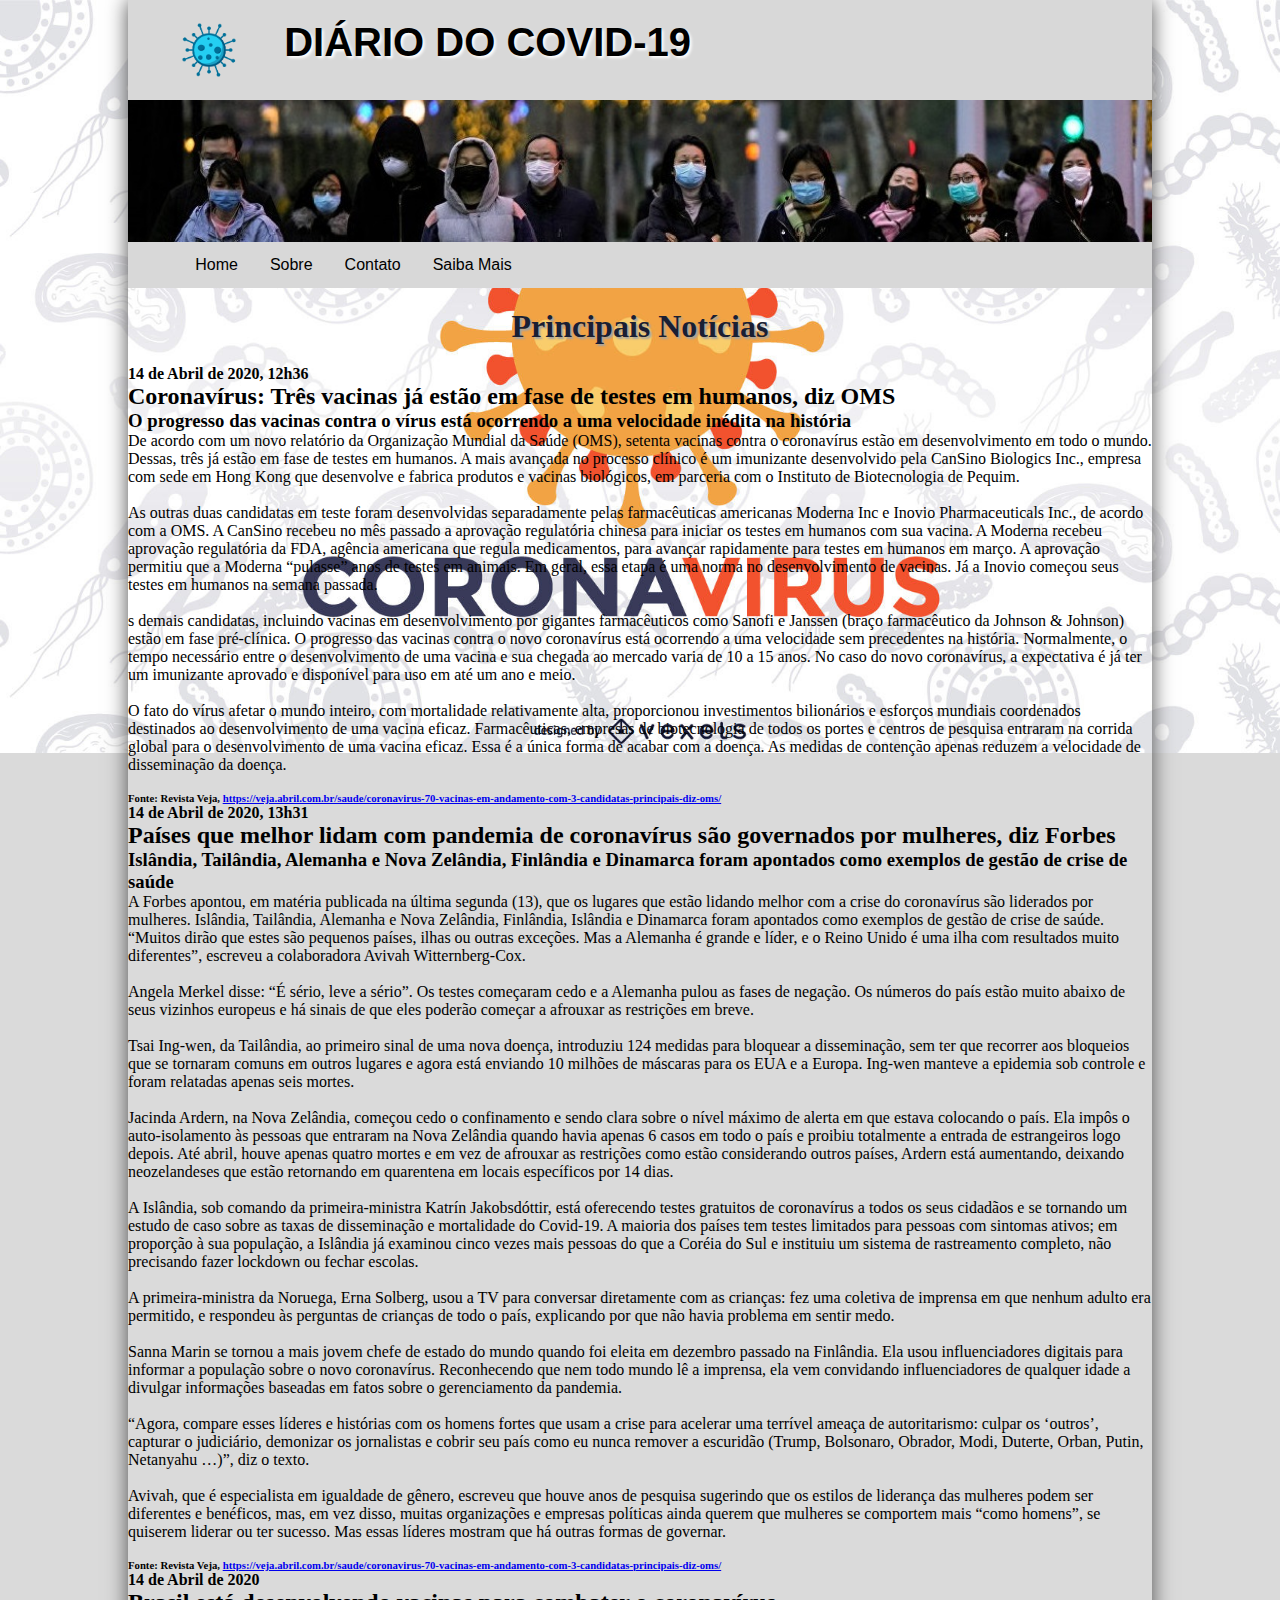
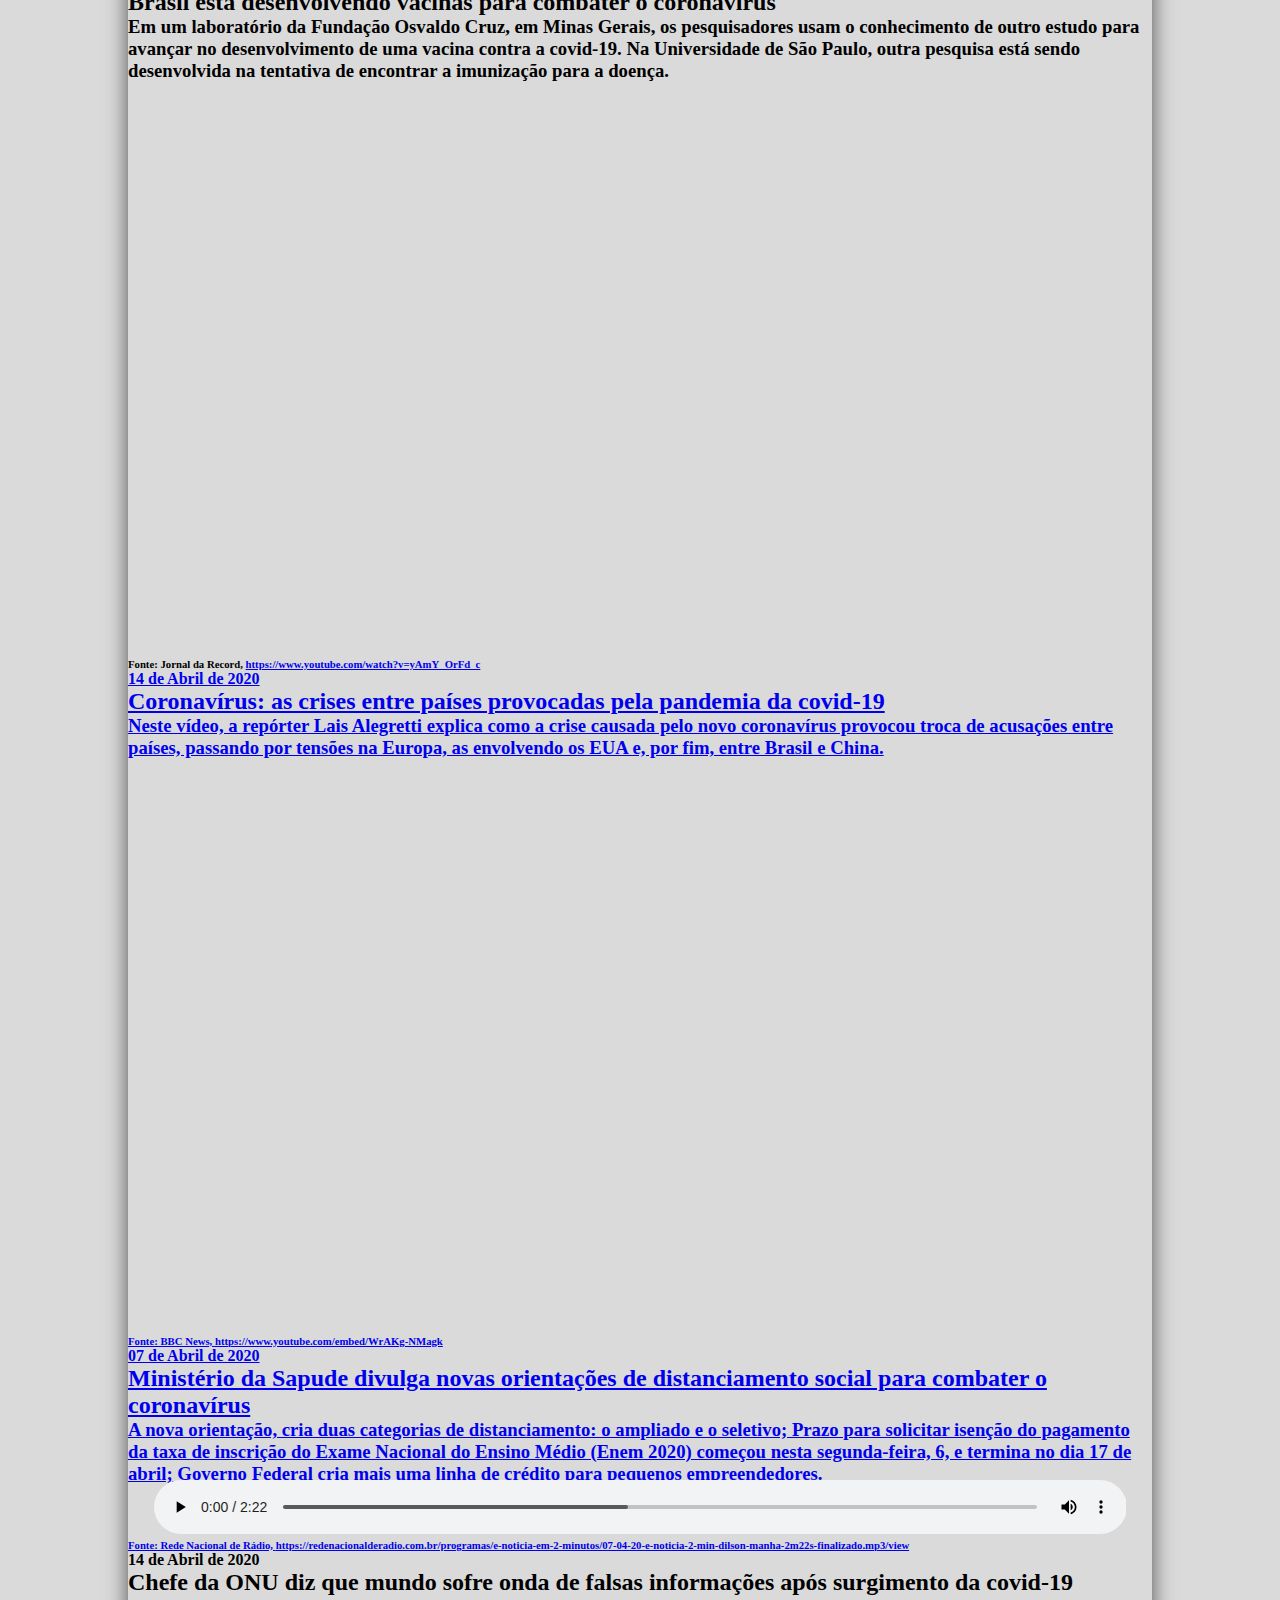
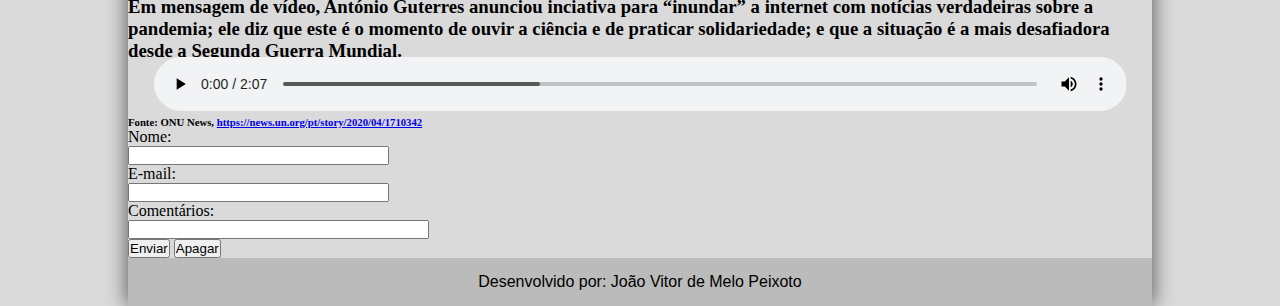
<file: covidnews.html>
<!DOCTYPE html>

<html lang="pt-br">
	

	<head>

		<meta charset="utf-8">
		<title>DIÁRIO DO COVID-19</title>

		<link rel="stylesheet" type="text/css" href="style4.css">

	</head>

	<body>
		<header>
			<div id="cabecalho_titulo" class="container">
				<img src="virus.png">
				<h1>DIÁRIO DO COVID-19</h1>
			</div>

			<div id="cabecalho_capa"> 
				<a href=""><img src="capa.png" ></a>
			</div>

			<div id="nav_menu" class="container">
				<a href="covidnews.html">Home</a>
				<a href="sobre.html">Sobre</a>
				<a href="contato.html">Contato</a>
				<a href="saibamais.html">Saiba Mais</a>
			</div>
			
		</header>


		<div id="principal">

			<h1>Principais Notícias</h1>

			<div id="noticia_1" class="bloco">

				<h4>14 de Abril de 2020, 12h36</h4>

				<h2>Coronavírus: Três vacinas já estão em fase de testes em humanos, diz OMS</h2>
				
				<h3>O progresso das vacinas contra o vírus está ocorrendo a uma velocidade inédita na história</h3>

				<p>De acordo com um novo relatório da Organização Mundial da Saúde (OMS), setenta vacinas contra o coronavírus estão em desenvolvimento em todo o mundo. Dessas, três já estão em fase de testes em humanos. A mais avançada no processo clínico é um imunizante desenvolvido pela CanSino Biologics Inc., empresa com sede em Hong Kong que desenvolve e fabrica produtos e vacinas biológicos, em parceria com o Instituto de Biotecnologia de Pequim.</p>
				<br>
				<p>As outras duas candidatas em teste foram desenvolvidas separadamente pelas farmacêuticas americanas Moderna Inc e Inovio Pharmaceuticals Inc., de acordo com a OMS. A CanSino recebeu no mês passado a aprovação regulatória chinesa para iniciar os testes em humanos com sua vacina. A Moderna recebeu aprovação regulatória da FDA, agência americana que regula medicamentos, para avançar rapidamente para testes em humanos em março. A aprovação permitiu que a Moderna “pulasse” anos de testes em animais. Em geral, essa etapa é uma norma no desenvolvimento de vacinas. Já a Inovio começou seus testes em humanos na semana passada.</p>
				<br>
				<p>s demais candidatas, incluindo vacinas em desenvolvimento por gigantes farmacêuticos como Sanofi e Janssen (braço farmacêutico da Johnson & Johnson) estão em fase pré-clínica. O progresso das vacinas contra o novo coronavírus está ocorrendo a uma velocidade sem precedentes na história. Normalmente, o tempo necessário entre o desenvolvimento de uma vacina e sua chegada ao mercado varia de 10 a 15 anos. No caso do novo coronavírus, a expectativa é já ter um imunizante aprovado e disponível para uso em até um ano e meio.</p>
				<br>
				<p>O fato do vírus afetar o mundo inteiro, com mortalidade relativamente alta, proporcionou investimentos bilionários e esforços mundiais coordenados destinados ao desenvolvimento de uma vacina eficaz. Farmacêuticas, empresas de biotecnologia de todos os portes e centros de pesquisa entraram na corrida global para o desenvolvimento de uma vacina eficaz. Essa é a única forma de acabar com a doença. As medidas de contenção apenas reduzem a velocidade de disseminação da doença.</p>
				<br>

				<h6>Fonte: Revista Veja, <a href="https://veja.abril.com.br/saude/coronavirus-70-vacinas-em-andamento-com-3-candidatas-principais-diz-oms/">https://veja.abril.com.br/saude/coronavirus-70-vacinas-em-andamento-com-3-candidatas-principais-diz-oms/</a></h6>
			
			</div>

			<div id="noticia_2" class="bloco">
				
				<h4>14 de Abril de 2020, 13h31</h4>

				<h2>Países que melhor lidam com pandemia de coronavírus são governados por mulheres, diz Forbes</h2>
				
				<h3>Islândia, Tailândia, Alemanha e Nova Zelândia, Finlândia e Dinamarca foram apontados como exemplos de gestão de crise de saúde</h3>

				<p>A Forbes apontou, em matéria publicada na última segunda (13), que os lugares que estão lidando melhor com a crise do coronavírus são liderados por mulheres. Islândia, Tailândia, Alemanha e Nova Zelândia, Finlândia, Islândia e Dinamarca foram apontados como exemplos de gestão de crise de saúde. “Muitos dirão que estes são pequenos países, ilhas ou outras exceções. Mas a Alemanha é grande e líder, e o Reino Unido é uma ilha com resultados muito diferentes”, escreveu a colaboradora Avivah Witternberg-Cox.</p>
				<br>
				<p>Angela Merkel disse: “É sério, leve a sério”. Os testes começaram cedo e a Alemanha pulou as fases de negação. Os números do país estão muito abaixo de seus vizinhos europeus e há sinais de que eles poderão começar a afrouxar as restrições em breve.</p>
				<br>
				<p>Tsai Ing-wen, da Tailândia, ao primeiro sinal de uma nova doença, introduziu 124 medidas para bloquear a disseminação, sem ter que recorrer aos bloqueios que se tornaram comuns em outros lugares e agora está enviando 10 milhões de máscaras para os EUA e a Europa. Ing-wen manteve a epidemia sob controle e foram relatadas apenas seis mortes.</p>
				<br>
				<p>Jacinda Ardern, na Nova Zelândia, começou cedo o confinamento e sendo clara sobre o nível máximo de alerta em que estava colocando o país. Ela impôs o auto-isolamento às pessoas que entraram na Nova Zelândia quando havia apenas 6 casos em todo o país e proibiu totalmente a entrada de estrangeiros logo depois. Até abril, houve apenas quatro mortes e em vez de afrouxar as restrições como estão considerando outros países, Ardern está aumentando, deixando neozelandeses que estão retornando em quarentena em locais específicos por 14 dias.</p>
				<br>
				<p>A Islândia, sob comando da primeira-ministra Katrín Jakobsdóttir, está oferecendo testes gratuitos de coronavírus a todos os seus cidadãos e se tornando um estudo de caso sobre as taxas de disseminação e mortalidade do Covid-19. A maioria dos países tem testes limitados para pessoas com sintomas ativos; em proporção à sua população, a Islândia já examinou cinco vezes mais pessoas do que a Coréia do Sul e instituiu um sistema de rastreamento completo, não precisando fazer lockdown ou fechar escolas.</p>
				<br>
				<p>A primeira-ministra da Noruega, Erna Solberg, usou a TV para conversar diretamente com as crianças: fez uma coletiva de imprensa em que nenhum adulto era permitido, e respondeu às perguntas de crianças de todo o país, explicando por que não havia problema em sentir medo.</p>
				<br>
				<p>Sanna Marin se tornou a mais jovem chefe de estado do mundo quando foi eleita em dezembro passado na Finlândia. Ela usou influenciadores digitais para informar a população sobre o novo coronavírus. Reconhecendo que nem todo mundo lê a imprensa, ela vem convidando influenciadores de qualquer idade a divulgar informações baseadas em fatos sobre o gerenciamento da pandemia.</p>
				<br>
				<p>“Agora, compare esses líderes e histórias com os homens fortes que usam a crise para acelerar uma terrível ameaça de autoritarismo: culpar os ‘outros’, capturar o judiciário, demonizar os jornalistas e cobrir seu país como eu nunca remover a escuridão (Trump, Bolsonaro, Obrador, Modi, Duterte, Orban, Putin, Netanyahu …)”, diz o texto.</p>
				<br>
				<p>Avivah, que é especialista em igualdade de gênero, escreveu que houve anos de pesquisa sugerindo que os estilos de liderança das mulheres podem ser diferentes e benéficos, mas, em vez disso, muitas organizações e empresas políticas ainda querem que mulheres se comportem mais “como homens”, se quiserem liderar ou ter sucesso. Mas essas líderes mostram que há outras formas de governar.</p>
				<br>		
				<h6>Fonte: Revista Veja, <a href="https://veja.abril.com.br/saude/coronavirus-70-vacinas-em-andamento-com-3-candidatas-principais-diz-oms/">https://veja.abril.com.br/saude/coronavirus-70-vacinas-em-andamento-com-3-candidatas-principais-diz-oms/</a></h6>
			
			</div>

			<div id="noticia_3" class="bloco">
				<h4>14 de Abril de 2020</h4>
				<h2>Brasil está desenvolvendo vacinas para combater o coronavírus</h2>
				<h3>Em um laboratório da Fundação Osvaldo Cruz, em Minas Gerais, os pesquisadores usam o conhecimento de outro estudo para avançar no desenvolvimento de uma vacina contra a covid-19. Na Universidade de São Paulo, outra pesquisa está sendo desenvolvida na tentativa de encontrar a imunização para a doença.</h3>
				<div class="videoWrapper">
					<iframe width="560" height="315" src="https://www.youtube.com/embed/yAmY_OrFd_c" frameborder="0" allow="accelerometer; autoplay; encrypted-media; gyroscope; picture-in-picture" allowfullscreen></iframe>
				</div>
				<h6>Fonte: Jornal da Record, <a href="https://www.youtube.com/watch?v=yAmY_OrFd_c">https://www.youtube.com/watch?v=yAmY_OrFd_c</h6>
			</div>

			<div id="noticia_4" class="bloco">
				<h4>14 de Abril de 2020</h4>
				<h2>Coronavírus: as crises entre países provocadas pela pandemia da covid-19</h2>
				<h3>Neste vídeo, a repórter Lais Alegretti explica como a crise causada pelo novo coronavírus provocou troca de acusações entre países, passando por tensões na Europa, as envolvendo os EUA e, por fim, entre Brasil e China.</h3>
				<div class="videoWrapper">
					<iframe width="560" height="315" src="https://www.youtube.com/embed/WrAKg-NMagk" frameborder="0" allow="accelerometer; autoplay; encrypted-media; gyroscope; picture-in-picture" allowfullscreen></iframe>
				</div>
				<h6>Fonte: BBC News, <a href="https://www.youtube.com/embed/WrAKg-NMagk">https://www.youtube.com/embed/WrAKg-NMagk</h6>
			</div>

			<div id="noticia_5" class="bloco">
				<h4>07 de Abril de 2020</h4>
				<h2>Ministério da Sapude divulga novas orientações de distanciamento social para combater o coronavírus</h2>
				<h3>A nova orientação, cria duas categorias de distanciamento: o ampliado e o seletivo; Prazo para solicitar isenção do pagamento da taxa de inscrição do Exame Nacional do Ensino Médio (Enem 2020) começou nesta segunda-feira, 6, e termina no dia 17 de abril; Governo Federal cria mais uma linha de crédito para pequenos empreendedores.</h3>
				<audio controls class="audioWrapper">
					<source src="noticia_audio_1.mp3" type="audio/mpeg">
				</audio>
				<h6>Fonte: Rede Nacional de Rádio, <a href="https://redenacionalderadio.com.br/programas/e-noticia-em-2-minutos/07-04-20-e-noticia-2-min-dilson-manha-2m22s-finalizado.mp3/view">https://redenacionalderadio.com.br/programas/e-noticia-em-2-minutos/07-04-20-e-noticia-2-min-dilson-manha-2m22s-finalizado.mp3/view</a></h6>
			</div>

			<div id="noticia_6" class="bloco">
				<h4>14 de Abril de 2020</h4>
				<h2>Chefe da ONU diz que mundo sofre onda de falsas informações após surgimento da covid-19</h2>
				<h3>Em mensagem de vídeo, António Guterres anunciou inciativa para “inundar” a internet com notícias verdadeiras sobre a pandemia; ele diz que este é o momento de ouvir a ciência e de praticar solidariedade; e que a situação é a mais desafiadora desde a Segunda Guerra Mundial. </h3>
				<audio controls class="audioWrapper">
					<source src="noticia_audio_2.mp3" type="audio/mpeg">
				</audio>
				<h6>Fonte: ONU News, <a href="https://news.un.org/pt/story/2020/04/1710342">https://news.un.org/pt/story/2020/04/1710342</a></h6>
			</div>

			<div id="noticia_7" class="bloco">
				<form action="http://formmail.kinghost.net/formmail.cgi" method="POST"> 
					<input type="hidden" name="recipient" value="jvmelop@gmail.com"> <!-- Pode ser qualquer endereço de email -->
					<input type="hidden" name="redirect" value="covidnews.html"> <!-- Após o envio, o usuário será redirecionado para a página configurada aqui -->
					<input type="hidden" name="subject" value="teste de assunto">  <!-- Assunto da mensagem -->
					<input type="hidden" name="email" value="jvmelop@gmail.com">   <!-- Deve ser uma conta de email ativa em seu domínio -->
					
					<p> 
					Nome:<br /> 
					<input type="text" size="30" name="nome"> 
					</p>   
					
					<p>
					E-mail:<br /> 
					<input type="text" size="30" name="replyto"> 
					</p>   
					
					<p> 
					Comentários:<br /> 
					<input type="text" size="35" name="Comentarios"> 
					</p>   
					
					<p> 
					<input type="submit" name="BTEnvia" value="Enviar"> 
					<input type="reset" name="BTApaga" value="Apagar"> </p> 
					</form>
			</div>

		</div>


		<footer>
			Desenvolvido por: João Vitor de Melo Peixoto
		</footer>

		
	</body>
</html>
</file>
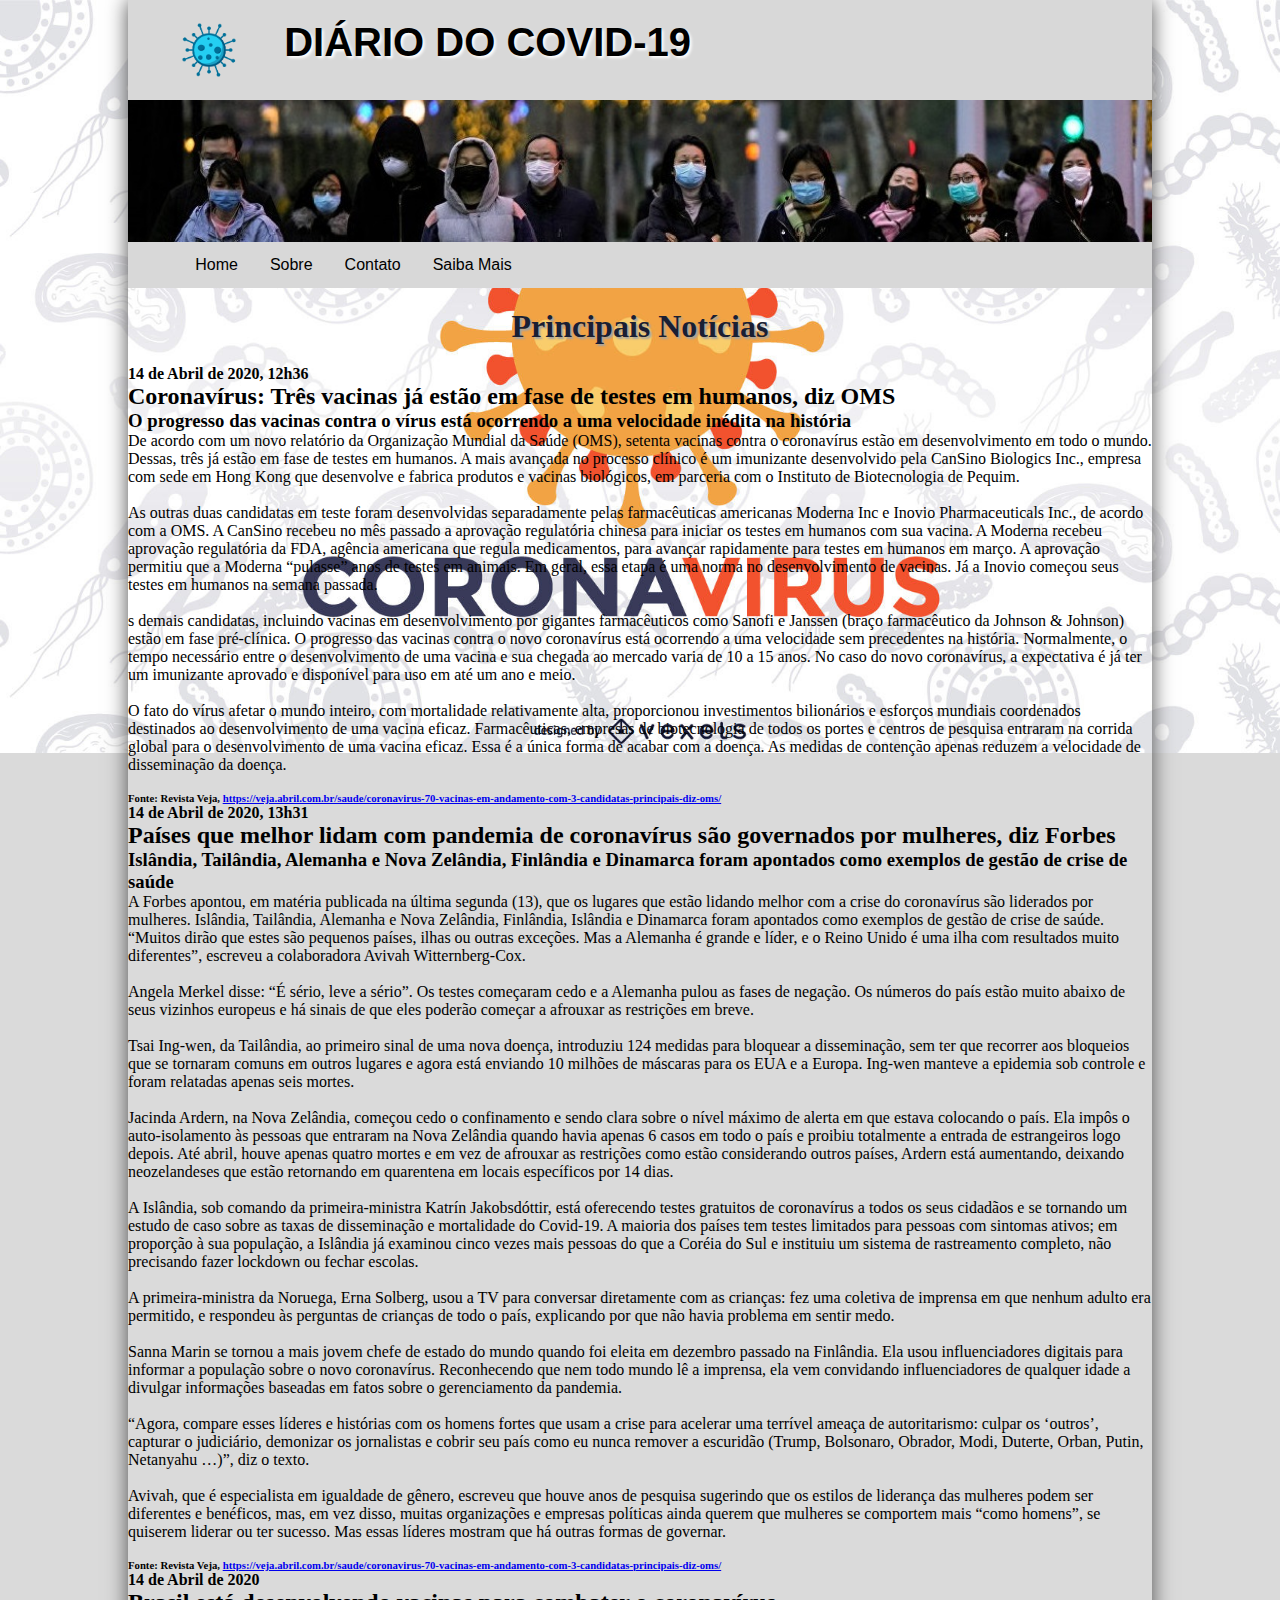
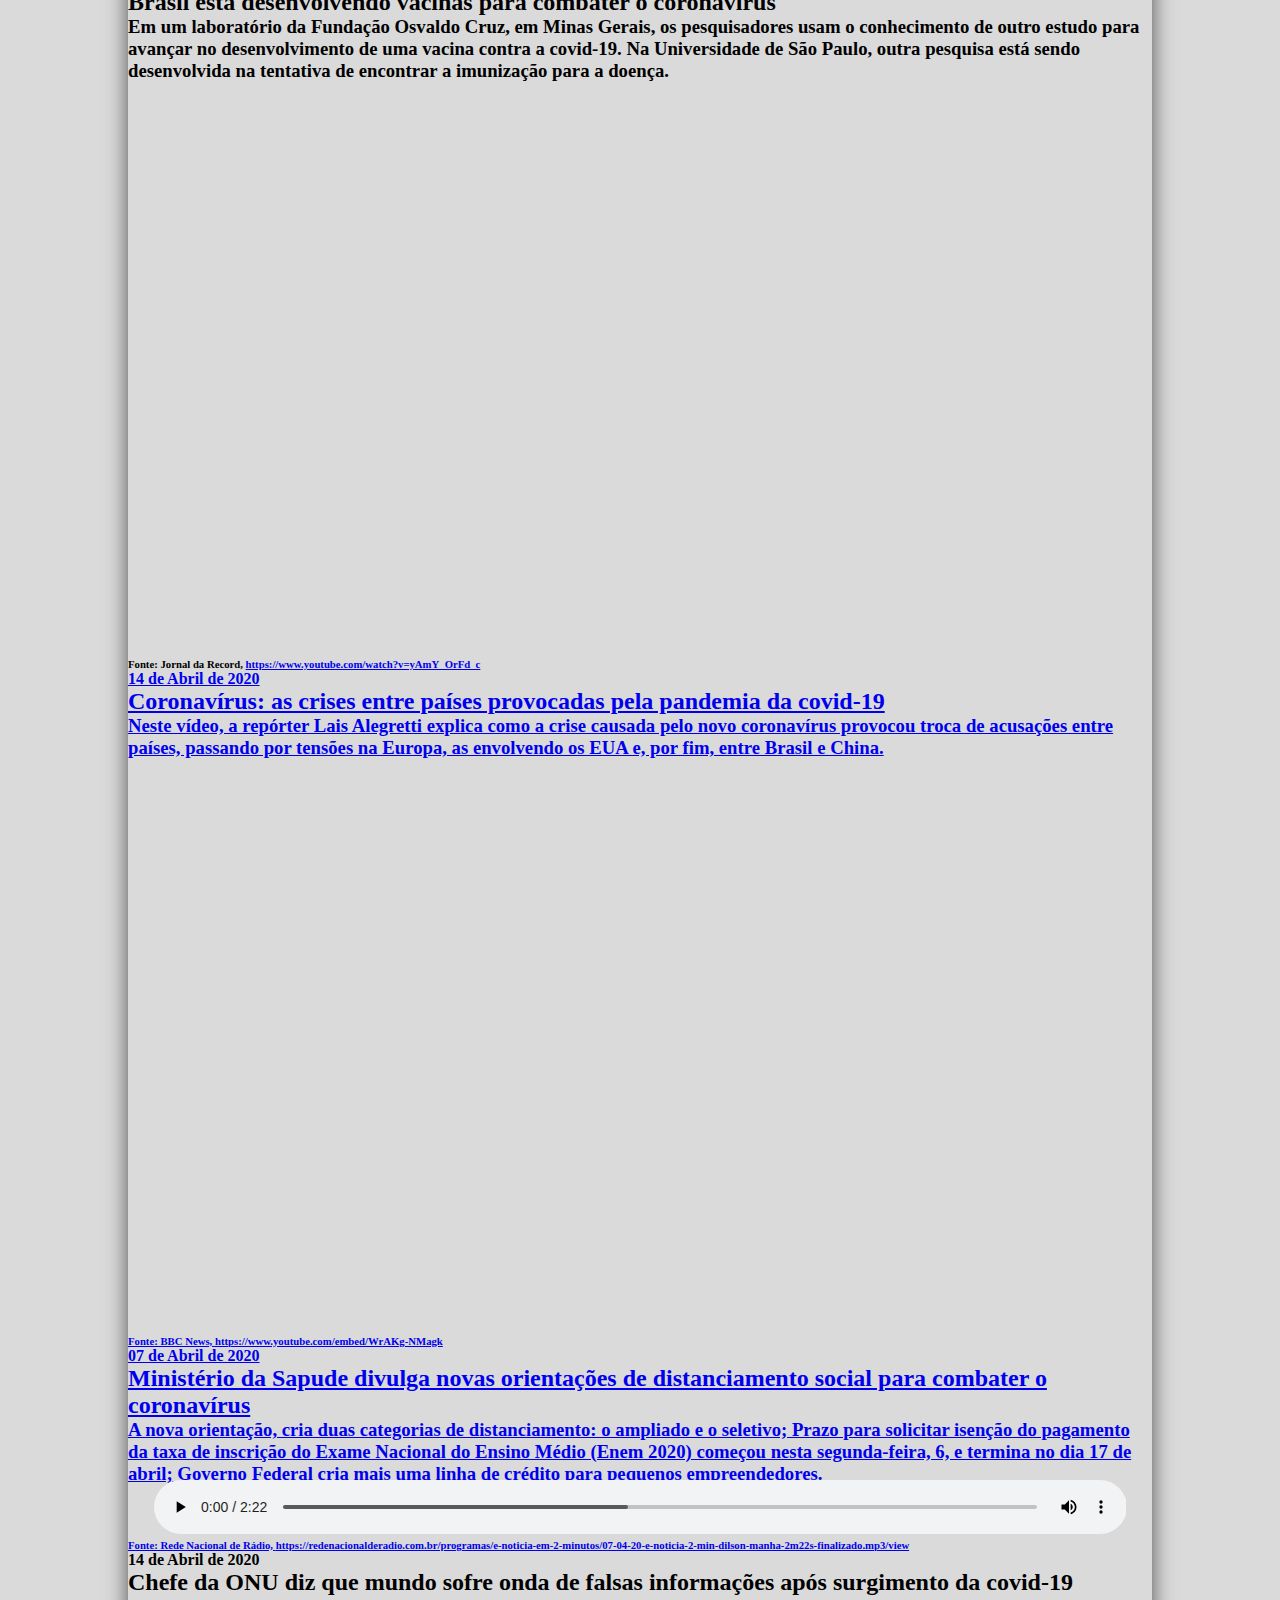
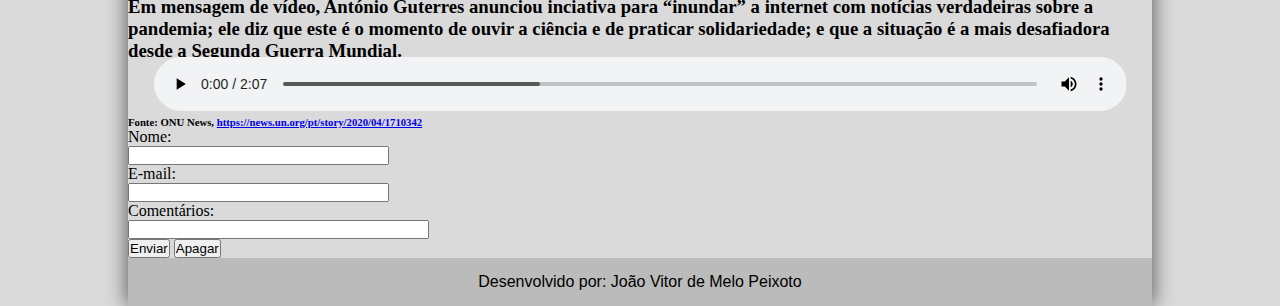
<file: inedx.html>
<!DOCTYPE html>

<html lang="pt-br">
	

	<head>

		<meta charset="utf-8">
		<title>DIÁRIO DO COVID-19</title>

		<link rel="stylesheet" type="text/css" href="style4.css">

	</head>

	<body>
		<header>
			<div id="cabecalho_titulo" class="container">
				<img src="virus.png">
				<h1>DIÁRIO DO COVID-19</h1>
			</div>

			<div id="cabecalho_capa"> 
				<a href=""><img src="capa.png" ></a>
			</div>

			<div id="nav_menu" class="container">
				<a href="index.html">Home</a>
				<a href="sobre.html">Sobre</a>
				<a href="contato.html">Contato</a>
				<a href="saibamais.html">Saiba Mais</a>
			</div>
			
		</header>


		<div id="principal">

			<h1>Principais Notícias</h1>

			<div id="noticia_1" class="bloco">

				<h4>14 de Abril de 2020, 12h36</h4>

				<h2>Coronavírus: Três vacinas já estão em fase de testes em humanos, diz OMS</h2>
				
				<h3>O progresso das vacinas contra o vírus está ocorrendo a uma velocidade inédita na história</h3>

				<p>De acordo com um novo relatório da Organização Mundial da Saúde (OMS), setenta vacinas contra o coronavírus estão em desenvolvimento em todo o mundo. Dessas, três já estão em fase de testes em humanos. A mais avançada no processo clínico é um imunizante desenvolvido pela CanSino Biologics Inc., empresa com sede em Hong Kong que desenvolve e fabrica produtos e vacinas biológicos, em parceria com o Instituto de Biotecnologia de Pequim.</p>
				<br>
				<p>As outras duas candidatas em teste foram desenvolvidas separadamente pelas farmacêuticas americanas Moderna Inc e Inovio Pharmaceuticals Inc., de acordo com a OMS. A CanSino recebeu no mês passado a aprovação regulatória chinesa para iniciar os testes em humanos com sua vacina. A Moderna recebeu aprovação regulatória da FDA, agência americana que regula medicamentos, para avançar rapidamente para testes em humanos em março. A aprovação permitiu que a Moderna “pulasse” anos de testes em animais. Em geral, essa etapa é uma norma no desenvolvimento de vacinas. Já a Inovio começou seus testes em humanos na semana passada.</p>
				<br>
				<p>s demais candidatas, incluindo vacinas em desenvolvimento por gigantes farmacêuticos como Sanofi e Janssen (braço farmacêutico da Johnson & Johnson) estão em fase pré-clínica. O progresso das vacinas contra o novo coronavírus está ocorrendo a uma velocidade sem precedentes na história. Normalmente, o tempo necessário entre o desenvolvimento de uma vacina e sua chegada ao mercado varia de 10 a 15 anos. No caso do novo coronavírus, a expectativa é já ter um imunizante aprovado e disponível para uso em até um ano e meio.</p>
				<br>
				<p>O fato do vírus afetar o mundo inteiro, com mortalidade relativamente alta, proporcionou investimentos bilionários e esforços mundiais coordenados destinados ao desenvolvimento de uma vacina eficaz. Farmacêuticas, empresas de biotecnologia de todos os portes e centros de pesquisa entraram na corrida global para o desenvolvimento de uma vacina eficaz. Essa é a única forma de acabar com a doença. As medidas de contenção apenas reduzem a velocidade de disseminação da doença.</p>
				<br>

				<h6>Fonte: Revista Veja, <a href="https://veja.abril.com.br/saude/coronavirus-70-vacinas-em-andamento-com-3-candidatas-principais-diz-oms/">https://veja.abril.com.br/saude/coronavirus-70-vacinas-em-andamento-com-3-candidatas-principais-diz-oms/</a></h6>
			
			</div>

			<div id="noticia_2" class="bloco">
				
				<h4>14 de Abril de 2020, 13h31</h4>

				<h2>Países que melhor lidam com pandemia de coronavírus são governados por mulheres, diz Forbes</h2>
				
				<h3>Islândia, Tailândia, Alemanha e Nova Zelândia, Finlândia e Dinamarca foram apontados como exemplos de gestão de crise de saúde</h3>

				<p>A Forbes apontou, em matéria publicada na última segunda (13), que os lugares que estão lidando melhor com a crise do coronavírus são liderados por mulheres. Islândia, Tailândia, Alemanha e Nova Zelândia, Finlândia, Islândia e Dinamarca foram apontados como exemplos de gestão de crise de saúde. “Muitos dirão que estes são pequenos países, ilhas ou outras exceções. Mas a Alemanha é grande e líder, e o Reino Unido é uma ilha com resultados muito diferentes”, escreveu a colaboradora Avivah Witternberg-Cox.</p>
				<br>
				<p>Angela Merkel disse: “É sério, leve a sério”. Os testes começaram cedo e a Alemanha pulou as fases de negação. Os números do país estão muito abaixo de seus vizinhos europeus e há sinais de que eles poderão começar a afrouxar as restrições em breve.</p>
				<br>
				<p>Tsai Ing-wen, da Tailândia, ao primeiro sinal de uma nova doença, introduziu 124 medidas para bloquear a disseminação, sem ter que recorrer aos bloqueios que se tornaram comuns em outros lugares e agora está enviando 10 milhões de máscaras para os EUA e a Europa. Ing-wen manteve a epidemia sob controle e foram relatadas apenas seis mortes.</p>
				<br>
				<p>Jacinda Ardern, na Nova Zelândia, começou cedo o confinamento e sendo clara sobre o nível máximo de alerta em que estava colocando o país. Ela impôs o auto-isolamento às pessoas que entraram na Nova Zelândia quando havia apenas 6 casos em todo o país e proibiu totalmente a entrada de estrangeiros logo depois. Até abril, houve apenas quatro mortes e em vez de afrouxar as restrições como estão considerando outros países, Ardern está aumentando, deixando neozelandeses que estão retornando em quarentena em locais específicos por 14 dias.</p>
				<br>
				<p>A Islândia, sob comando da primeira-ministra Katrín Jakobsdóttir, está oferecendo testes gratuitos de coronavírus a todos os seus cidadãos e se tornando um estudo de caso sobre as taxas de disseminação e mortalidade do Covid-19. A maioria dos países tem testes limitados para pessoas com sintomas ativos; em proporção à sua população, a Islândia já examinou cinco vezes mais pessoas do que a Coréia do Sul e instituiu um sistema de rastreamento completo, não precisando fazer lockdown ou fechar escolas.</p>
				<br>
				<p>A primeira-ministra da Noruega, Erna Solberg, usou a TV para conversar diretamente com as crianças: fez uma coletiva de imprensa em que nenhum adulto era permitido, e respondeu às perguntas de crianças de todo o país, explicando por que não havia problema em sentir medo.</p>
				<br>
				<p>Sanna Marin se tornou a mais jovem chefe de estado do mundo quando foi eleita em dezembro passado na Finlândia. Ela usou influenciadores digitais para informar a população sobre o novo coronavírus. Reconhecendo que nem todo mundo lê a imprensa, ela vem convidando influenciadores de qualquer idade a divulgar informações baseadas em fatos sobre o gerenciamento da pandemia.</p>
				<br>
				<p>“Agora, compare esses líderes e histórias com os homens fortes que usam a crise para acelerar uma terrível ameaça de autoritarismo: culpar os ‘outros’, capturar o judiciário, demonizar os jornalistas e cobrir seu país como eu nunca remover a escuridão (Trump, Bolsonaro, Obrador, Modi, Duterte, Orban, Putin, Netanyahu …)”, diz o texto.</p>
				<br>
				<p>Avivah, que é especialista em igualdade de gênero, escreveu que houve anos de pesquisa sugerindo que os estilos de liderança das mulheres podem ser diferentes e benéficos, mas, em vez disso, muitas organizações e empresas políticas ainda querem que mulheres se comportem mais “como homens”, se quiserem liderar ou ter sucesso. Mas essas líderes mostram que há outras formas de governar.</p>
				<br>		
				<h6>Fonte: Revista Veja, <a href="https://veja.abril.com.br/saude/coronavirus-70-vacinas-em-andamento-com-3-candidatas-principais-diz-oms/">https://veja.abril.com.br/saude/coronavirus-70-vacinas-em-andamento-com-3-candidatas-principais-diz-oms/</a></h6>
			
			</div>

			<div id="noticia_3" class="bloco">
				<h4>14 de Abril de 2020</h4>
				<h2>Brasil está desenvolvendo vacinas para combater o coronavírus</h2>
				<h3>Em um laboratório da Fundação Osvaldo Cruz, em Minas Gerais, os pesquisadores usam o conhecimento de outro estudo para avançar no desenvolvimento de uma vacina contra a covid-19. Na Universidade de São Paulo, outra pesquisa está sendo desenvolvida na tentativa de encontrar a imunização para a doença.</h3>
				<div class="videoWrapper">
					<iframe width="560" height="315" src="https://www.youtube.com/embed/yAmY_OrFd_c" frameborder="0" allow="accelerometer; autoplay; encrypted-media; gyroscope; picture-in-picture" allowfullscreen></iframe>
				</div>
				<h6>Fonte: Jornal da Record, <a href="https://www.youtube.com/watch?v=yAmY_OrFd_c">https://www.youtube.com/watch?v=yAmY_OrFd_c</h6>
			</div>

			<div id="noticia_4" class="bloco">
				<h4>14 de Abril de 2020</h4>
				<h2>Coronavírus: as crises entre países provocadas pela pandemia da covid-19</h2>
				<h3>Neste vídeo, a repórter Lais Alegretti explica como a crise causada pelo novo coronavírus provocou troca de acusações entre países, passando por tensões na Europa, as envolvendo os EUA e, por fim, entre Brasil e China.</h3>
				<div class="videoWrapper">
					<iframe width="560" height="315" src="https://www.youtube.com/embed/WrAKg-NMagk" frameborder="0" allow="accelerometer; autoplay; encrypted-media; gyroscope; picture-in-picture" allowfullscreen></iframe>
				</div>
				<h6>Fonte: BBC News, <a href="https://www.youtube.com/embed/WrAKg-NMagk">https://www.youtube.com/embed/WrAKg-NMagk</h6>
			</div>

			<div id="noticia_5" class="bloco">
				<h4>07 de Abril de 2020</h4>
				<h2>Ministério da Sapude divulga novas orientações de distanciamento social para combater o coronavírus</h2>
				<h3>A nova orientação, cria duas categorias de distanciamento: o ampliado e o seletivo; Prazo para solicitar isenção do pagamento da taxa de inscrição do Exame Nacional do Ensino Médio (Enem 2020) começou nesta segunda-feira, 6, e termina no dia 17 de abril; Governo Federal cria mais uma linha de crédito para pequenos empreendedores.</h3>
				<audio controls class="audioWrapper">
					<source src="noticia_audio_1.mp3" type="audio/mpeg">
				</audio>
				<h6>Fonte: Rede Nacional de Rádio, <a href="https://redenacionalderadio.com.br/programas/e-noticia-em-2-minutos/07-04-20-e-noticia-2-min-dilson-manha-2m22s-finalizado.mp3/view">https://redenacionalderadio.com.br/programas/e-noticia-em-2-minutos/07-04-20-e-noticia-2-min-dilson-manha-2m22s-finalizado.mp3/view</a></h6>
			</div>

			<div id="noticia_6" class="bloco">
				<h4>14 de Abril de 2020</h4>
				<h2>Chefe da ONU diz que mundo sofre onda de falsas informações após surgimento da covid-19</h2>
				<h3>Em mensagem de vídeo, António Guterres anunciou inciativa para “inundar” a internet com notícias verdadeiras sobre a pandemia; ele diz que este é o momento de ouvir a ciência e de praticar solidariedade; e que a situação é a mais desafiadora desde a Segunda Guerra Mundial. </h3>
				<audio controls class="audioWrapper">
					<source src="noticia_audio_2.mp3" type="audio/mpeg">
				</audio>
				<h6>Fonte: ONU News, <a href="https://news.un.org/pt/story/2020/04/1710342">https://news.un.org/pt/story/2020/04/1710342</a></h6>
			</div>

			<div id="noticia_7" class="bloco">
				<form action="http://formmail.kinghost.net/formmail.cgi" method="POST"> 
					<input type="hidden" name="recipient" value="jvmelop@gmail.com"> <!-- Pode ser qualquer endereço de email -->
					<input type="hidden" name="redirect" value="index.html"> <!-- Após o envio, o usuário será redirecionado para a página configurada aqui -->
					<input type="hidden" name="subject" value="teste de assunto">  <!-- Assunto da mensagem -->
					<input type="hidden" name="email" value="jvmelop@gmail.com">   <!-- Deve ser uma conta de email ativa em seu domínio -->
					
					<p> 
					Nome:<br /> 
					<input type="text" size="30" name="nome"> 
					</p>   
					
					<p>
					E-mail:<br /> 
					<input type="text" size="30" name="replyto"> 
					</p>   
					
					<p> 
					Comentários:<br /> 
					<input type="text" size="35" name="Comentarios"> 
					</p>   
					
					<p> 
					<input type="submit" name="BTEnvia" value="Enviar"> 
					<input type="reset" name="BTApaga" value="Apagar"> </p> 
					</form>
			</div>

		</div>


		<footer>
			Desenvolvido por: João Vitor de Melo Peixoto
		</footer>

		
	</body>
</html>
</file>
<file: style4.css>
/*     TAGS      */

*{
	margin:0px;
	padding:0px;
}

img {
    vertical-align: middle;
}

header{
	background-color: rgb(216, 216, 216);
	color: black;
	font-family: 'Lucida Sans', 'Lucida Sans Regular', 'Lucida Grande', 'Lucida Sans Unicode', Geneva, Verdana, sans-serif;
}

body{
	background-color: rgb(218, 218, 218);
	background-image: url(background.jpg);
	background-repeat: no-repeat;
  	background-attachment: fixed;
	background-size: 100%;
	margin: 0 10%;
	box-shadow: 0px 0px 20px rgb(78, 78, 78);
	font-family: Cambria, Cochin, Georgia, Times, 'Times New Roman', serif;
}

footer{
	background-color: rgb(187, 187, 187);
	background-size: 100%;
	color: black;
	padding: 15px;
	text-align: center;
	font-family: 'Lucida Sans', 'Lucida Sans Regular', 'Lucida Grande', 'Lucida Sans Unicode', Geneva, Verdana, sans-serif;
}


/*     IDs      */

#cabecalho_titulo{
	display: flex;
	flex-direction: row;
	height: 100px;
}

#cabecalho_titulo h1{
	color: black;
	padding: 20px;
	font-size: 40px;
	text-shadow: 2px 2px 3px white;
}

#cabecalho_titulo img{
	height: 60px;
	padding: 20px 25px 10px 0;
}

#cabecalho_capa{
	padding: 0;
	margin: 0;
}

#cabecalho_capa img{
	width: 100%;
}

#nav_menu {
	color: black;
	display: flex;
	flex-direction: row;
}

#nav_menu a{
	color: black;
	text-align: center;
	padding: 14px 16px;
  	text-decoration: none;
}

#nav_menu a:hover {
	transition: 0.2s;
	color: white;
	font-size: 120%;
	padding: 12px 12px;
	background-color: rgb(144, 144, 144);
}



#principal h1{
	text-align: center;
	padding: 20px;
	color: rgb(26, 31, 51);
	text-shadow: 2px 2px 2px rgb(163, 163, 163);

}
/*
#principal h2{
	text-align: center;
	font-size: 28px;
	padding: 20px;

}

#principal h3{
	text-align: center;
	font-weight: normal;
	font-size: 18px;
	margin-bottom: 30px;
	color: rgb(95, 95, 95);

}*/



#sobre{
	padding: 5px 20px;
	background-color: white;
}

#foto_perfil{
	display:block;
	width: 30%;
	margin: 0 auto;
}

#sobre h1{
	text-align: center;
	padding: 20px;
	color: rgb(26, 31, 51);
	text-shadow: 2px 2px 2px rgb(163, 163, 163);
	font-size: 40px;
}

/*     CLASS      */

.container{
	width: 90%;
	margin: auto;

}


.videoWrapper {
	position: relative;
	padding-bottom: 56.25%;
	height: 0;
}

.videoWrapper iframe {
	position: absolute;
	top: 10px;
	left: 2.5%;
	width: 95%;
	height: 100%;
	border-radius: 10px;
	
}

.audioWrapper {
	display: block;
	margin: 0 auto;
	width: 95%;
	position: relative;
	bottom: 5px;
}

.flex-container{
	padding-top: 30px;
  	display: flex;
  	flex-wrap: wrap;
	background-color: #f6f6f6;
	justify-content: space-evenly;
}


.flex-container > div {
	background-color: rgb(255, 255, 255);
	width: 30%;
	margin: 15px 0;
	text-align: center;
	border-radius: 10px;
	box-shadow: 3px 3px 5px rgb(190, 190, 190);
	transition: all .2s ease-in-out;
}

.flex-container > div:hover {
	transition: all .2s ease-in-out;
	transform: scale(1.1);
}

.flex-container div a{
	text-decoration: none;
}

.flex-container div img {
	width: 95%;
	margin: 10px auto;
	border-radius: 10px;
	height: calc(13.2vw);
}

.flex-container div h3 {
	margin: 20px 15px;
	color: black;
	margin

}

.flex-container div p {
	color: rgb(56, 56, 56);
	margin: 10px 10px 30px 10px;
}
</file>
